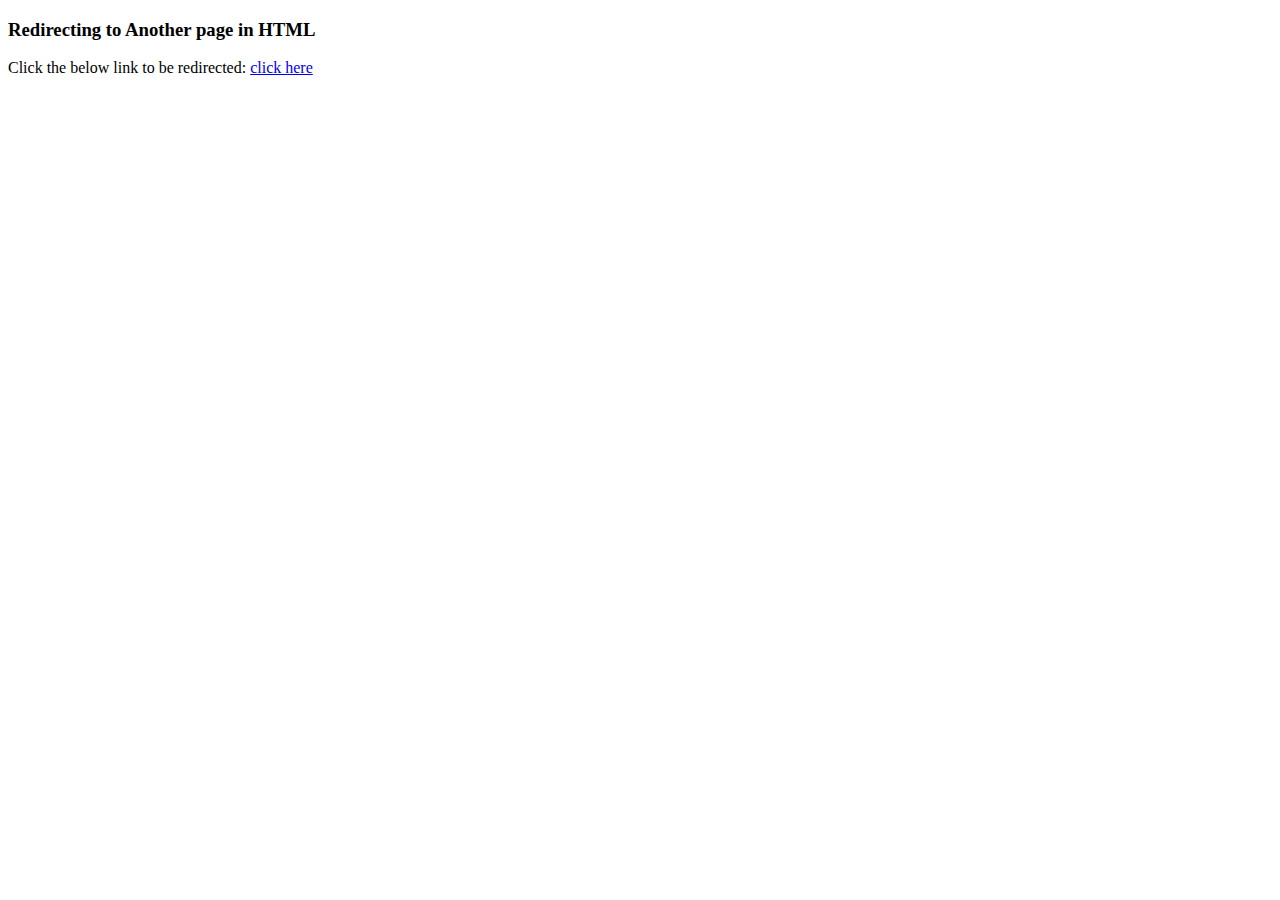
<file: index-two.html>
<!DOCTYPE html>
<html>

<head>
  <title>Redirecting to Another page in HTML</title>
</head>

<body>
  <h3>
    Redirecting to Another page in HTML
  </h3>
  <p>Click the below link to be redirected:
    <a href="https://ide.geeksforgeeks.org" target="_blank">click here</a>
  </p>
</body>

</html>
</file>
